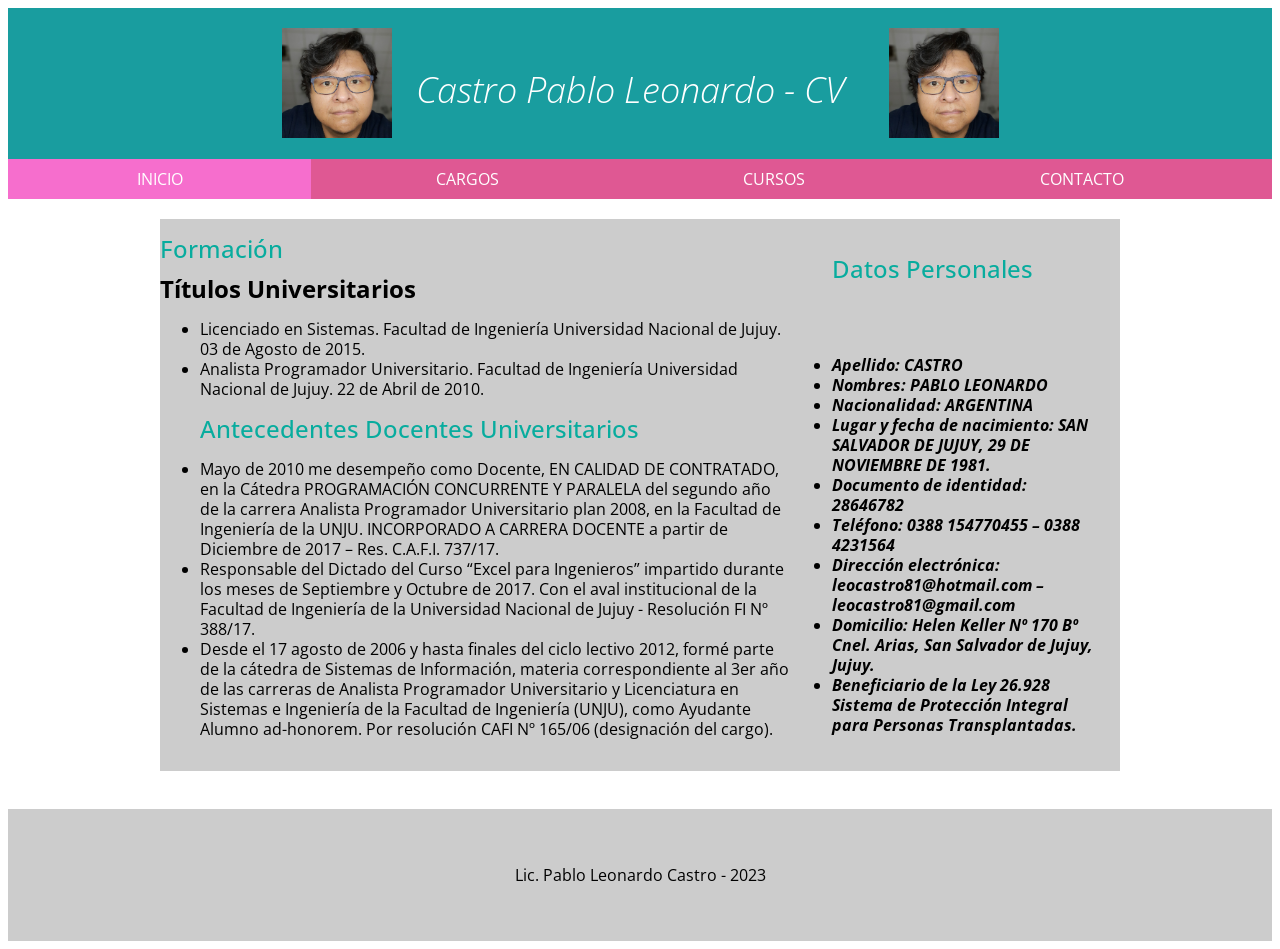
<file: index.html>
<!DOCTYPE html>
<html lang="en">
<head>
    <meta charset="UTF-8">
    <meta http-equiv="X-UA-Compatible" content="IE=edge">
    <meta name="viewport" content="width=device-width, initial-scale=1.0">
    <title>Castro Pablo Leonardo - CV </title>
    <link rel="preconnect" href="https://fonts.gstatic.com">
    <link href="https://fonts.googleapis.com/css2?family=Open+Sans:wght@300;400;700&display=swap" rel="stylesheet">
    <link rel="stylesheet" href="css/cv.css">
</head>
<body>
    <header>
            <br>
            <img src="img/cuadrado.jpg" width="110" alt="Lic Castro">
            <h1>Castro Pablo Leonardo - CV </h1>
            <img src="img/cuadrado.jpg" width="110" alt="Lic Castro">


    </header>
    
    <nav>
            <ul>
                <li><a class="activo" href="index.html">INICIO</a></li>
                <li><a href="cargos.html">CARGOS</a></li>
                <li><a href="cursos.html">CURSOS</a></li>
                <li><a href="contacto.html">CONTACTO</a></li>
            </ul>

    </nav>
    
    <main class="holder">
     

        <section class="columnas">
            <div class="bienvenidos">
                <h2>
                    Formación
                </h2>
                <p>
                    <h1>Títulos Universitarios</h1>
                    <ul>

                    <li>Licenciado en Sistemas. Facultad de Ingeniería Universidad Nacional de Jujuy. 03 de Agosto de 2015.</li>
                    <li>Analista Programador Universitario. Facultad de Ingeniería Universidad Nacional de Jujuy. 22 de Abril de 2010.</li>
                    
                    <h2>Antecedentes Docentes Universitarios</h2>

                    <li>
                        Mayo de 2010 me desempeño como Docente, EN CALIDAD DE CONTRATADO, en la Cátedra PROGRAMACIÓN CONCURRENTE Y PARALELA del segundo año de la carrera Analista Programador Universitario plan 2008, en la Facultad de Ingeniería de la UNJU. INCORPORADO A CARRERA DOCENTE a partir de Diciembre de 2017 – Res. C.A.F.I. 737/17.
                    </li>
                    
                    <li>
                        Responsable del Dictado del Curso “Excel para Ingenieros” impartido durante los  meses  de Septiembre y Octubre  de 2017. Con el aval institucional de la Facultad de Ingeniería de la Universidad Nacional de Jujuy - Resolución FI Nº 388/17. 
                    </li>
                    
                    <li>
                        Desde el 17 agosto de 2006 y hasta finales del ciclo lectivo 2012, formé parte de la cátedra de Sistemas de Información, materia correspondiente al 3er año de las carreras de Analista Programador Universitario y Licenciatura en Sistemas e Ingeniería de la Facultad de Ingeniería (UNJU), como Ayudante Alumno ad-honorem. Por resolución CAFI Nº 165/06 (designación del cargo).
                    </li>
                    <br>
                    </ul>
                </p>
            </div>
            
            <div class="titulo">
                <h2>Datos Personales </h2>
            </div>
            <div class="titulo">
                <span class="cuerpo">
                    <ul>
                    <li>Apellido: CASTRO</li>
                    <li>Nombres: PABLO LEONARDO	</li>
                    <li>Nacionalidad: ARGENTINA</li>
                    <li>Lugar y fecha de nacimiento: SAN SALVADOR DE JUJUY, 29 DE NOVIEMBRE DE 1981.</li>
                    <li>Documento de identidad: 28646782</li>
                    <li>Teléfono: 0388 154770455 – 0388 4231564</li>
                    <li>Dirección electrónica: leocastro81@hotmail.com – leocastro81@gmail.com </li>
                    <li>Domicilio: Helen Keller Nº 170 Bº Cnel. Arias, San Salvador de Jujuy, Jujuy.</li>
                    <li>Beneficiario de la Ley 26.928 Sistema de Protección Integral para Personas Transplantadas.</li>
                    </ul>    
                </span>
            </div>
            
               
                
            </div>


        </section>
    </main>
    
    <footer>
            <p>Lic. Pablo Leonardo Castro - 2023</p> 

    </footer>
</body>
</html>
</file>
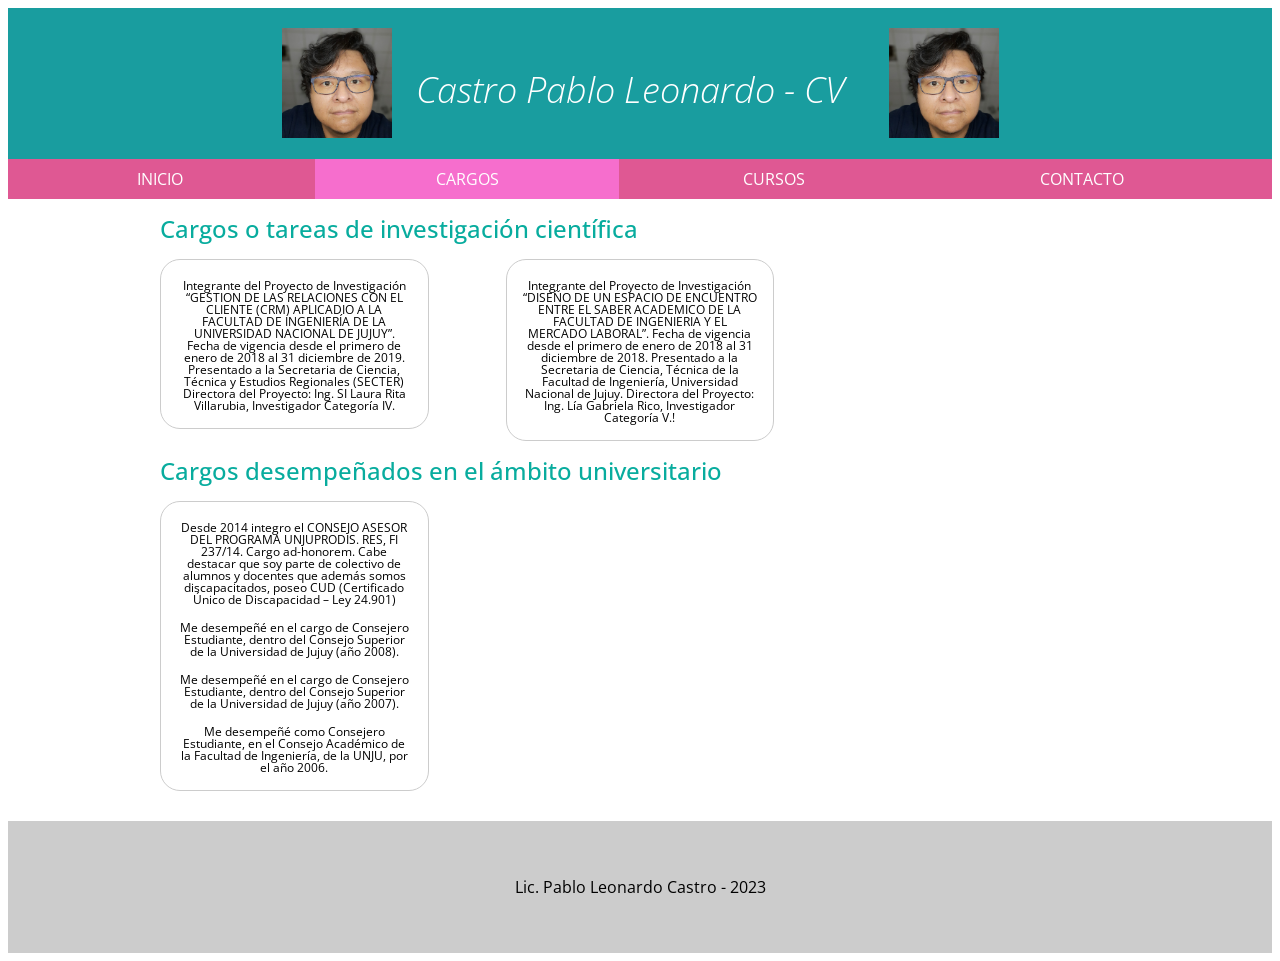
<file: cargos.html>
<!DOCTYPE html>
<html lang="en">
<head>
    <meta charset="UTF-8">
    <meta http-equiv="X-UA-Compatible" content="IE=edge">
    <meta name="viewport" content="width=device-width, initial-scale=1.0">
    <title>Castro Pablo Leonardo - CV  </title>
    <link rel="preconnect" href="https://fonts.gstatic.com">
    <link href="https://fonts.googleapis.com/css2?family=Open+Sans:wght@300;400;700&display=swap" rel="stylesheet">
       <link rel="stylesheet" href="css/cv.css">
</head>
<body>
    <header>
        <br>
        <img src="img/cuadrado.jpg" width="110" alt="Lic Castro">
        <h1>Castro Pablo Leonardo - CV </h1>
        <img src="img/cuadrado.jpg" width="110" alt="Lic Castro">


</header>
    
    <nav>
            <ul>
                <li><a href="index.html">INICIO</a></li>
                <li><a class="activo" href="cargos.html">CARGOS</a></li>
                <li><a href="cursos.html">CURSOS</a></li>
                <li><a href="contacto.html">CONTACTO</a></li>
                
            </ul>

    </nav>
    
    <main class="holder">
        <section>
            <h2>Cargos o tareas de investigación científica</h2>
            <div class="datos">
                    <div class="dato">
                        <br>                      
                        <p>Integrante del Proyecto de Investigación “GESTION DE LAS RELACIONES CON EL CLIENTE (CRM) APLICADIO A LA FACULTAD DE INGENIERÍA DE LA UNIVERSIDAD NACIONAL DE JUJUY”. Fecha de vigencia desde el primero de enero de 2018 al 31 diciembre de 2019. Presentado a la Secretaria de Ciencia, Técnica y Estudios Regionales (SECTER) Directora del Proyecto: Ing. SI Laura Rita Villarubia, Investigador Categoría IV.</p>
                    </div>
                    <div class="dato">
                        <br>
                        <p>Integrante del Proyecto de Investigación “DISEÑO DE UN ESPACIO DE ENCUENTRO ENTRE EL SABER ACADEMICO DE LA FACULTAD DE INGENIERIA Y EL MERCADO LABORAL”. Fecha de vigencia desde el primero de enero de 2018 al 31 diciembre de 2018. Presentado a la Secretaria de Ciencia, Técnica de la Facultad de Ingeniería, Universidad Nacional de Jujuy. Directora del Proyecto: Ing. Lía Gabriela Rico, Investigador Categoría V.!</p>
                    </div>
             </div>
        </section>
        <section>
            <h2>
                Cargos desempeñados en el ámbito universitario</h2>
            <div class="datos">
                    <div class="dato">
                        <br>                   
                        <p>
                        Desde 2014 integro el CONSEJO ASESOR DEL PROGRAMA UNJUPRODIS. RES, FI 237/14. Cargo ad-honorem. Cabe destacar que soy parte de colectivo de alumnos y docentes que además somos discapacitados, poseo CUD (Certificado Único de Discapacidad – Ley 24.901)
                        </p>
                        <p>Me desempeñé en el cargo de Consejero Estudiante, dentro del Consejo Superior de la Universidad de Jujuy (año 2008).</p>
                        <p>Me desempeñé en el cargo de Consejero Estudiante, dentro del Consejo Superior de la Universidad de Jujuy (año 2007).</p>
                        <p>Me desempeñé como Consejero Estudiante, en el Consejo Académico de la Facultad de Ingeniería, de la UNJU, por el año 2006.
                                                      
                        </p>

                    </div>
                    
             </div>
        </section>
    </main>
    
    <footer>
        <p>Lic. Pablo Leonardo Castro - 2023</p> 
    </footer>
</body>
</html>
</file>
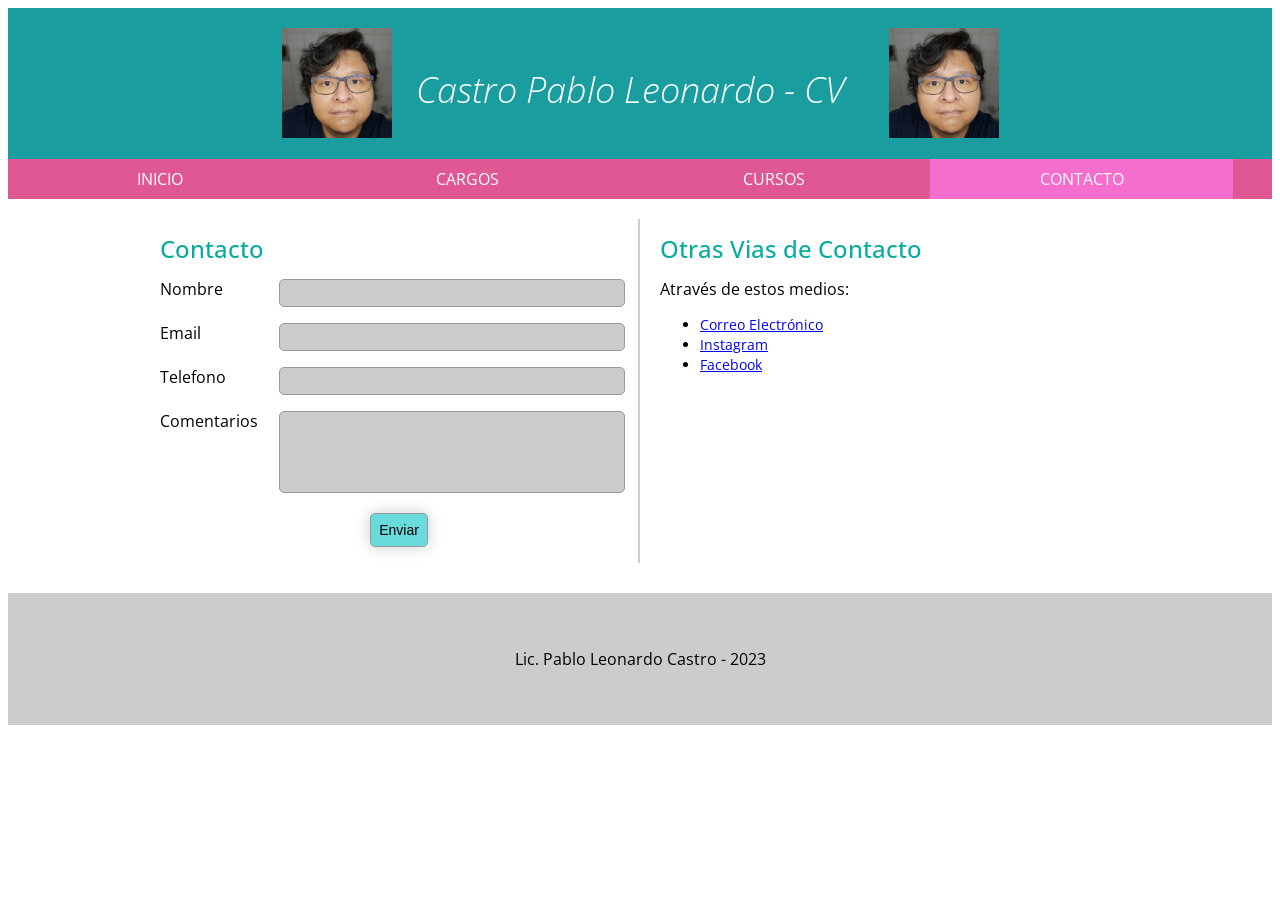
<file: contacto.html>
<!DOCTYPE html>
<html lang="en">
<head>
    <meta charset="UTF-8">
    <meta http-equiv="X-UA-Compatible" content="IE=edge">
    <meta name="viewport" content="width=device-width, initial-scale=1.0">
    <title>Castro Pablo Leonardo - CV  </title>
    <link rel="preconnect" href="https://fonts.gstatic.com">
    <link href="https://fonts.googleapis.com/css2?family=Open+Sans:wght@300;400;700&display=swap" rel="stylesheet">
    <link rel="stylesheet" href="css/cv.css">
</head>
<body>
    <header>
        <br>
        <img src="img/cuadrado.jpg" width="110" alt="Lic Castro">
        <h1>Castro Pablo Leonardo - CV </h1>
        <img src="img/cuadrado.jpg" width="110" alt="Lic Castro">


</header>
    
    <nav>
            <ul>
                <li><a href="index.html">INICIO</a></li>
                <li><a href="cargos.html">CARGOS</a></li>
                <li><a href="cursos.html">CURSOS</a></li>
                <li><a class="activo" href="contacto.html">CONTACTO</a></li>
            </ul>

    </nav>
    
    <main class="holder">
        <div class="columnas">
        <div class="columna left">
            <h2>Contacto </h2>
            <form action="" class="formulario">
                <p>
                    <label for="">Nombre</label>
                    <input type="text" name="" id="">
                </p>
                <p>
                    <label for="">Email</label>
                    <input type="text">
                </p>
                <p>
                    <label for="">Telefono</label>
                    <input type="text">
                </p>
                <p>
                    <label for="">Comentarios</label>
                    <textarea name=""></textarea>
                </p>
                <p class="acciones">
                    <input type="submit" value="Enviar">
                </p>
            </form>
        </div>
        <div class="columna right">
            <h2>Otras Vias de Contacto</h2>
            <p>Através de estos medios:</p>
            <ul>
                <li> <a href="mailto:leocastro81@gmail.com">Correo Electrónico</a></li>
                <li><a href="https://www.instagram.com/leo_castro81/" target="_blank" >Instagram</a> </li>
                <li><a href="https://www.facebook.com/leocastro81/" target="_blank" >Facebook</a> </li>
            </ul>
        </div>
    </div>
    </main>
    
    <footer>
        <p>Lic. Pablo Leonardo Castro - 2023</p> 
    </footer>
</body>
</html>
</file>
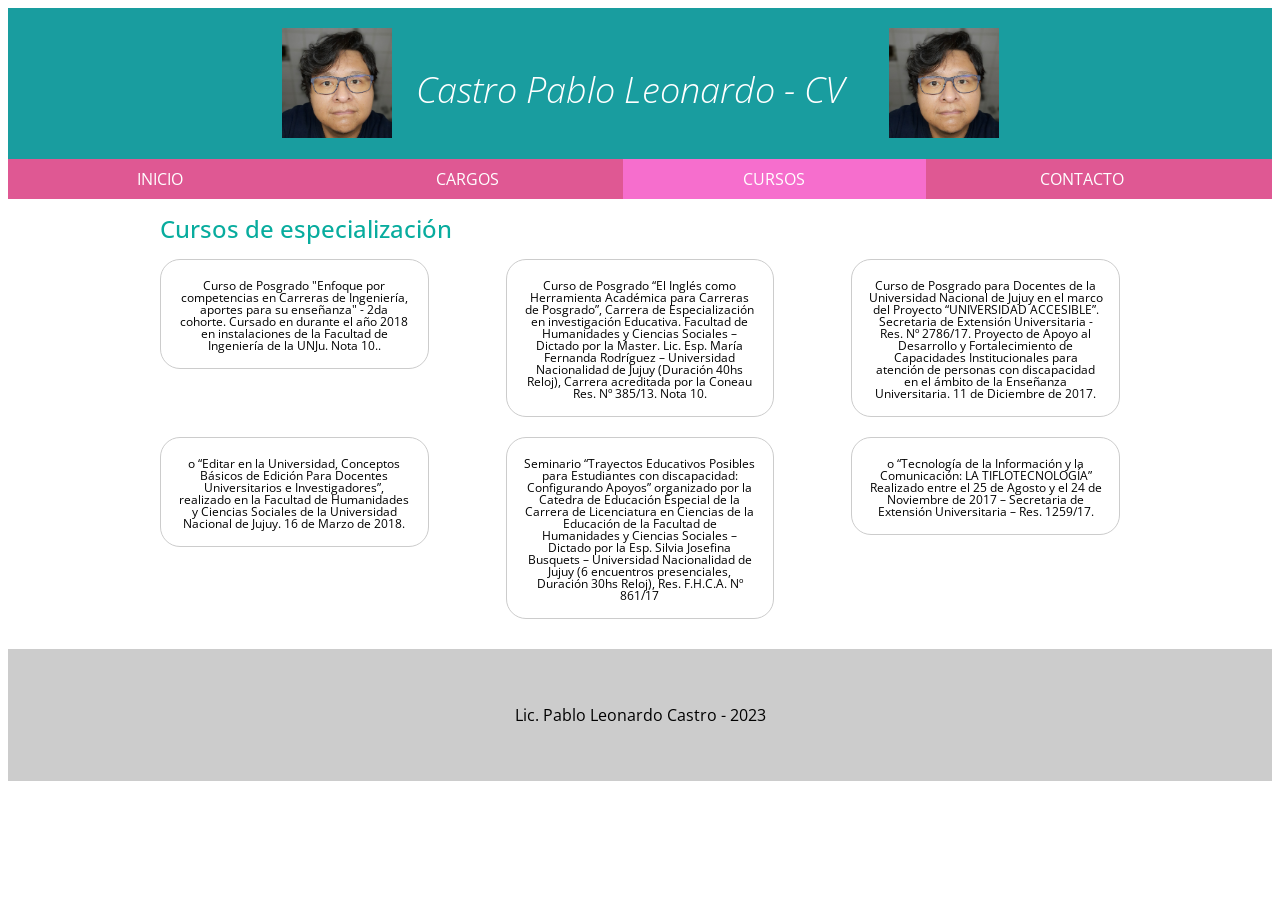
<file: cursos.html>
<!DOCTYPE html>
<html lang="en">
<head>
    <meta charset="UTF-8">
    <meta http-equiv="X-UA-Compatible" content="IE=edge">
    <meta name="viewport" content="width=device-width, initial-scale=1.0">
    <title>Castro Pablo Leonardo - CV  </title>
    <link rel="preconnect" href="https://fonts.gstatic.com">
    <link href="https://fonts.googleapis.com/css2?family=Open+Sans:wght@300;400;700&display=swap" rel="stylesheet">
    <link rel="stylesheet" href="css/cv.css">
</head>
<body>
    <header>
        <br>
        <img src="img/cuadrado.jpg" width="110" alt="Lic Castro">
        <h1>Castro Pablo Leonardo - CV </h1>
        <img src="img/cuadrado.jpg" width="110" alt="Lic Castro">


</header>
    
    <nav>
            <ul>
                <li><a href="index.html">INICIO</a></li>
                <li><a href="cargos.html">CARGOS</a></li>
                <li><a class="activo" href="cursos.html">CURSOS</a></li>
                <li><a href="contacto.html">CONTACTO</a></li>
            </ul>

    </nav>
    
    <main class="holder">
        <section>
            <h2>Cursos de especialización</h2>
            <div class="datos">
                    <div class="dato">
                        <br>                   
                        <p>	Curso de Posgrado "Enfoque por competencias en Carreras de Ingeniería, aportes para su enseñanza" - 2da cohorte. Cursado en durante el año 2018 en instalaciones de la Facultad de Ingeniería de la UNJu. Nota 10..</p>
                    </div>
                    <div class="dato">
                        <br>
                        <p>Curso de Posgrado “El Inglés como Herramienta Académica para Carreras de Posgrado”, Carrera de Especialización en investigación Educativa. Facultad de Humanidades y Ciencias Sociales – Dictado por la Master. Lic. Esp. María Fernanda Rodríguez – Universidad Nacionalidad de Jujuy (Duración 40hs Reloj), Carrera acreditada por la Coneau Res. Nº 385/13. Nota 10.</p>
                    </div>
                    <div class="dato">
                        <br>
                        <p>Curso de Posgrado para Docentes de la Universidad Nacional de Jujuy en el marco del Proyecto “UNIVERSIDAD ACCESIBLE”. Secretaria de Extensión Universitaria -  Res. Nº 2786/17. Proyecto de Apoyo al Desarrollo y Fortalecimiento de Capacidades Institucionales para atención de personas con discapacidad en el ámbito de la Enseñanza Universitaria. 11 de Diciembre de 2017.</p>
                    </div> 
                    
             </div>
        </section>
        <br>
        <section>
            <div class="datos">
                    <div class="dato">
                        <br>                   
                        <p>	o	“Editar en la Universidad, Conceptos Básicos de Edición Para Docentes Universitarios e Investigadores”, realizado en la Facultad de Humanidades y Ciencias Sociales de la Universidad Nacional de Jujuy. 16 de Marzo de 2018.</p>
                    </div>
                    <div class="dato">
                        <br>
                        <p>Seminario “Trayectos Educativos Posibles para Estudiantes con discapacidad: Configurando Apoyos” organizado por la Catedra de Educación Especial de la Carrera de Licenciatura en Ciencias de la Educación de la Facultad de Humanidades y Ciencias Sociales – Dictado por la Esp. Silvia Josefina Busquets – Universidad Nacionalidad de Jujuy (6 encuentros presenciales, Duración 30hs Reloj), Res. F.H.C.A. Nº 861/17</p>
                    </div>
                    <div class="dato">
                        <br>
                        <p>o	“Tecnología de la Información y la Comunicación: LA TIFLOTECNOLOGÍA” Realizado entre el 25 de Agosto y el 24 de Noviembre de 2017 – Secretaria de Extensión Universitaria – Res. 1259/17.</p>
                    </div> 
                    
             </div>
        </section>
    </main>
    
    <footer>
        <p>Lic. Pablo Leonardo Castro - 2023</p> 
    </footer>
</body>
</html>
</file>
<file: css/cv.css>
/* font-family: 'Open Sans', sans-serif; */

body{
    font-family: 'Open Sans', sans-serif;
    font-size: 16px; /*tamaño de fuente */
    line-height: 20px; /*separación ente linea y linea de texto*/
}
header{
    background-color: #199d9f; /*color de fondo*/
    text-align: center;

}

header h1{
    color: white; /*color de la tipo*/
    font-size: 36px; /*tamaño de la fuente*/
    font-style: italic; /*estilo*/
    font-weight: 100; /*el peso de la letra puede ir de 100 a 900 y es similar a poner en negrita*/
    display: inline-block;
    position: relative;
    bottom: 35px;
    margin-left: 20px;
    margin-right: 40px;
}
nav{
    background-color: #df5893;
    margin-bottom: 20px;
    

}
nav ul{
    margin: 0;
    list-style: none;
    padding: 0;
}
nav ul li{
    display: inline-block;
    width: 24%;
}
nav ul li a{
    color: white;
    text-decoration: none; 
    padding: 10px 0;
    display: block;
    text-align: center;
    background-color: none;

}


nav ul li a:hover{
    background-color: rgb(246, 110, 205);
}

nav ul li a.activo{
    background-color: rgb(246, 110, 205);
}

footer{
    background-color: #ccc;
    padding: 40px;
    text-align: center;
    margin-top: 30px;

}

.holder{
    max-width:960px;
    margin: 0 auto; 

}

h2{
    color: rgb(8, 172, 158);
    font-weight: 500;
}

.columnas{
    overflow: hidden;
}

/*INICIO DE SECCION HOME*/

.bienvenidos{
    
    width: 70%;
    float: left;
    padding-right: 40px;
    box-sizing: border-box;
}

.testimonios{
    width: 30%;
    float: right;
    box-sizing: border-box;
}
.bienvenidos p{
    font-size: 20px;
    line-height: 25px;
}
.titulo{
    background-color: #ccc;
    padding: 20px;
}

.titulo .cuerpo{
    font-weight: bold;
    font-style: italic;
    font-size: 16px;
    display: block;
}



/*FIN DE SECCION HOME*/

/*INICIO DE SECCION CARGOS/CURSOS*/

.historia p{
    font-size: 14px;
}

.datos{
    overflow: hidden;
}

.dato{
    width: 28%;
    border: 1px solid #ccc;
    border-radius: 20px;
    float: left;
    margin-left: 8%;
    text-align: center;
    box-sizing: border-box;
}

.dato img{
    border-radius: 50%;
    max-width: 70%;
    box-shadow: 0 0 15px rgb(246, 110, 205);
    margin: 25px 0 20px;
}

.dato h5, 
.dato h6{
    font-weight: bold;
    color: steelblue;
    margin: 0;

}
.dato h5{
    font-size: 14px;
}

.dato h6{
    font-size: 13px;
    font-style: italic;

}
 
.dato p{
    font-size: 12px;
    margin: 0 16px 16px;
    line-height: 12px;
}

.dato:first-child{
    margin-left: 0;
}
/*FIN DE SECCION CARGOS/CURSOS*/

/*INICIO DE SECCION CONTACTO*/
.columna{
    width: 50%;
    box-sizing: border-box;
    overflow: auto;
}
.left{
    float: left;
}

.right{
    float: right;
}

.columna.left{
    border-right: 2px solid #ccc;
}

.columna.right{
    padding-left: 20px;
}

.columna.right ul{
    font-size: 14px;

}

.formulario label{
    width: 24%;
    /* background-color: yellow; */
    display: inline-block;
    vertical-align: top;
}

.formulario input, 
.formulario textarea{
    background-color: #ccc;
    border-radius: 5px;
    border: 1px solid #999;
    width:  70%; 
    padding: 5px;
    font-size: 14px;

}

.formulario textarea{
    resize: none;
    height: 70px;
}

.formulario input[type=submit]{
    background-color: #69dbdd;
    box-shadow: 0 0 15px #ccc;
    width: auto;
    padding: 8px;
}

.acciones{
    text-align: center;
}


/*FIN DE SECCION CONTACTO*/
</file>
